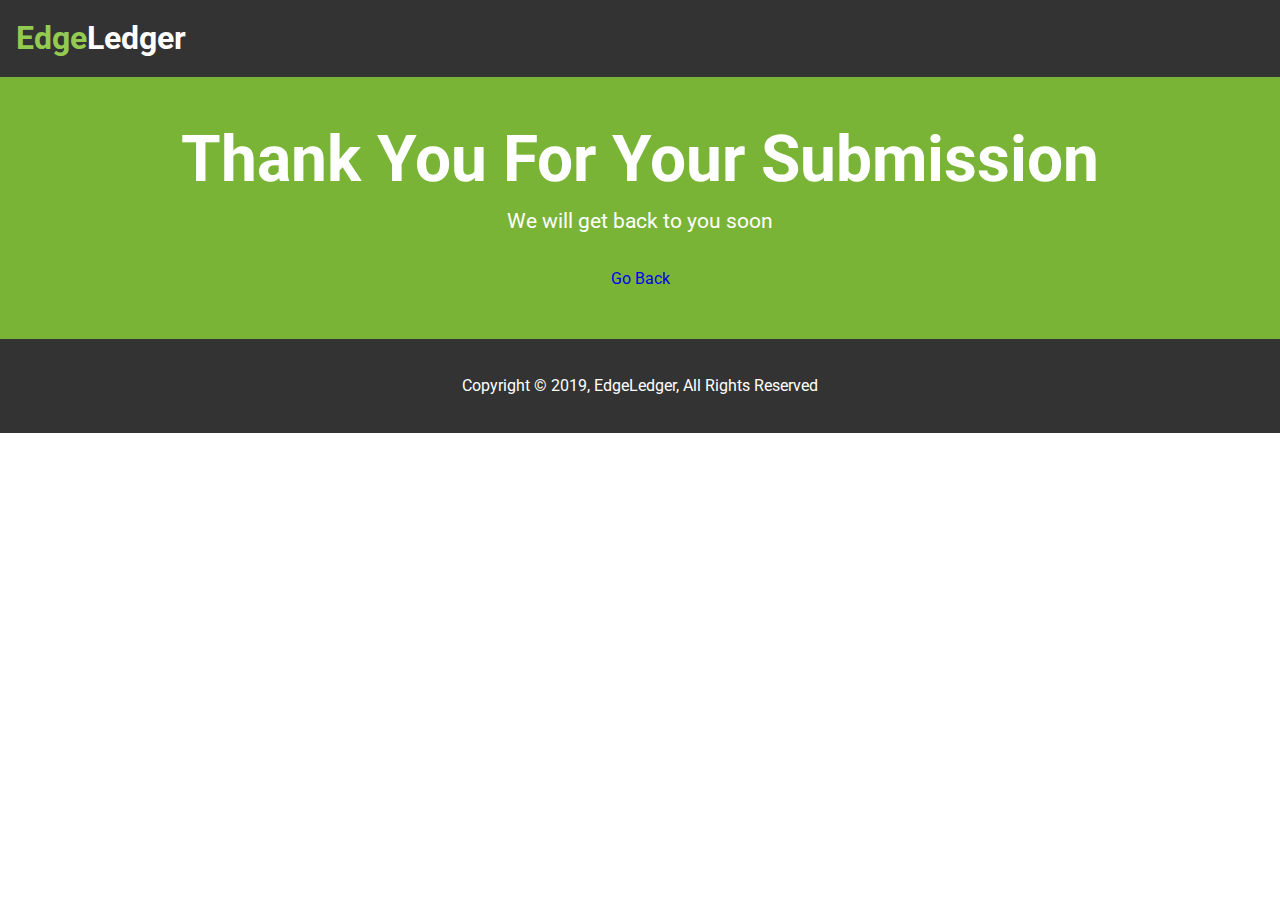
<file: success.html>
<!DOCTYPE html>
<html lang="en">
<head>
  <meta charset="UTF-8">
  <meta name="viewport" content="width=device-width, initial-scale=1.0">
  <meta http-equiv="X-UA-Compatible" content="ie=edge">
  <link rel="stylesheet" href="https://use.fontawesome.com/releases/v5.6.3/css/all.css" integrity="sha384-UHRtZLI+pbxtHCWp1t77Bi1L4ZtiqrqD80Kn4Z8NTSRyMA2Fd33n5dQ8lWUE00s/" crossorigin="anonymous">
  <link rel="stylesheet" href="css/style.css">
  <link rel="stylesheet" media="screen and (max-width: 768px)" href="css/mobile.css">
  <link rel="stylesheet" media="screen and (min-width: 1100px)" href="css/widescreen.css">
  <title>EdgeLedger Financial | Accounting & Investment</title>
</head>
<body>
  <!-- Navbar -->
  <nav id="navbar">
    <h1 class="logo">
      <span class="text-primary">
        <i class="fas fa-book-open"></i> Edge</span>Ledger
    </h1>
  </nav>

  <section id="success" class="bg-primary py-3 text-center">
      <div class="container">
          <h2 class="l-heading">Thank You For Your Submission</h2>
            <p class="lead">We will get back to you soon</p>
            <a href="index.html">Go Back</a>
      </div>
  </section>


  <!-- Footer -->
  <footer id="main-footer" class="bg-dark text-center py-1">
    <div class="container">
      <p>Copyright &copy; 2019, EdgeLedger, All Rights Reserved</p>
    </div>
  </footer>
</body>
</html>
</file>
<file: css/style.css>
@import url("https://fonts.googleapis.com/css2?family=Roboto&display=swap");

* {
  box-sizing: border-box;
  margin: 0;
  padding: 0;
}
body {
  font-family: "Roboto", sans-serif;
  line-height: 1.4;
}
a {
  text-decoration: none;
}
p {
  margin: 0.75rem 0;
}
/* utility classes */
.container {
  max-width: 1100px;
  margin: auto;
  padding: 0 2rem;
  overflow: hidden;
}
.text-center {
  text-align: center;
}

.text-primary {
  color: #93cb52;
}
.bg-light{
  background: #f4f4f4;
  color: #333;
}
.bg-dark{
  background: #333;
  color: #fff;
}
.l-heading {
  font-size: 4rem;
  margin-bottom: 0.75rem;
  line-height: 1.1;
}
.m-heading {
  font-size: 2rem;
  margin-bottom: 0.75rem;
  line-height: 1.1;
}
.lead {
  font-size: 1.3rem;
  margin-bottom: 2rem;
}
.py-1 {
  padding: 1.5rem 0;
}
.py-2 {
  padding: 2rem 0;
}
.py-3 {
  padding: 3rem 0;
}
.p-1 {
  padding: 1.5rem;
}
.p-2 {
  padding: 2rem;
}
.p-3 {
  padding: 3rem;
}
.btn {
  display: inline-block;
  color: #fff;
  background: #93cb52;
  padding: 0.5rem 2rem;
  border: none;
  border-radius: 5px;
}
.btn:hover {
  background: #7ab436;
}
.btn-dark {
  background: #333;
  color: #fff;
}
.bg-primary{
  background:#7ab436;
  color:#fff ;
}
.list{
  margin:0.5rem 0;
  list-style: none;

}
.list li {
  padding: 0.5rem 0;
  border-bottom: #444 dotted 1px;
}
/* navbar */
#navbar {
  display: flex;
  position: sticky;
  top: 0;
  background: #333;
  color: #fff;
  justify-content: space-between;
  z-index: 1;
  padding: 1rem;
}
#navbar ul {
  display: flex;
  align-items: center;
  list-style-type: none;
}
#navbar ul li a {
  color: #fff;
  padding: 0.75rem;
  margin: 0 0.25rem;
}
#navbar ul li a:hover {
  background: #93cb52;
  border-radius: 5px;
}
/* showcase */
#showcase {
  position: relative;
  background: #333 url(../img/dnipro.jpg) no-repeat center center/cover;
  height: 100vh;
  color: #fff;
}
#showcase .showcase-content {
  display: flex;
  flex-direction: column;

  text-align: center;
  justify-content: center;
  align-items: center;
  height: 100%;
  padding: 0 2rem;

  /* overlay  */
  position: absolute;
  top: 0;
  left: 0;
  right: 0;
  bottom: 0;
  background-color: rgba(0, 0, 0, 0.4);
}
/* section:what we do */
#what .items {
  display: flex;
  padding: 1rem;
}
#what .items .item {
  flex: 1;
  text-align: center;
  padding: 1rem;
}
#what .items .item i {
  background: #93cb52;
  padding: 1rem;
  border-radius: 50%;
  margin-bottom: 1rem;
}
/* section : who we are  */
#who{
  display: flex;

}
#who div{
  flex: 1;
}
#who .who-img{
  background: url('../img/isse.png')no-repeat center center/cover;
}
/* clients */
#clients .items {
  display: flex;
}
#clients .items  img {
  display: block;
  margin: auto;
  width: 60%;
}
/* sectiona: contact */
#contact{
  display: flex;
}
#contact .map, #contact .contact-form{
  flex: 1;

}
#contact .contact-form .form-group{
  margin: 0.75rem;
}
#contact .contact-form label {
  display: block;
}
#contact .contact-form input,
#contact .contact-form textarea {
  width: 100%;
  padding: 0.5rem;

}

#main-footer ul {
  /* padding-top: 25px; */
  display: flex;
  justify-content: flex-end;
}
#main-footer ul li {
  
  list-style: none;
  padding: 12px 16px;
  margin: 0 5px;
  cursor: pointer;
  transition: all 0.7s ease;
}
#main-footer ul li a {
  text-decoration: none;
  color : #fff
}
</file>
<file: css/mobile.css>
/* align icon to left  */
#what .items {
  display: block;
  padding: 1rem;
}
/* align icon to left  */
#what .items .item {
  display: flex;
  text-align: left;
}

/* position icon */
#what .items .item i {
  margin-right: 1.3rem;
  align-self: center;
  margin-bottom: 0;
}
/* Smart Phone  */
@media (max-width: 500px) {
  #navbar {
    flex-direction: column;
    align-items: center;
  }
  #navbar .logo {
    margin-bottom: 0.5rem;
    text-align: center;
  }
  #navbaar ul {
    padding: 0.5rem;
  }
  #showcase .showcase-content {
    /* top: 95px; */
   
  }
 
  #who {
    display: block;
  }
  #who div {
    flex: 1;
    flex-basis: 50%;
  }
  #who .who-img {
    display: none;
  }
  #clients .items img {
    width: 88%;
  }

  #clients .items div:last-child {
      display: none;
  }
  #contact {
    flex-direction: column;
    
  }
 
  #contact .map {
    height: 200px;
    border-top: 4px solid #333;
  }
  #contact .map, #contact .contact-form {
    flex: 1;
    flex-basis: 50%;
  }
}
@media(max-height: 568px){
  #showcase.showcase-content{
    margin-top: -2rem;
    top: 140px;
  }
  .l-heading {
   font-size: 3rem;
  }
  .lead {
    font-size: 1rem;
  }
}
@media(max-width: 568px){
  #main-footer {
    /* padding-top: 25px; */
    display: flex;
    justify-content: center;
   
   
  }
}
</file>
<file: css/widescreen.css>
/* align icon to left  */
#what .items .item {
    display: flex;
    text-align: left;
}

/* position icon */
#what .items .item i {
    margin-right: 1.3rem;
    align-self: center;
    margin-bottom: 0;
}
#contact .map {
    flex: 2;
}
</file>
